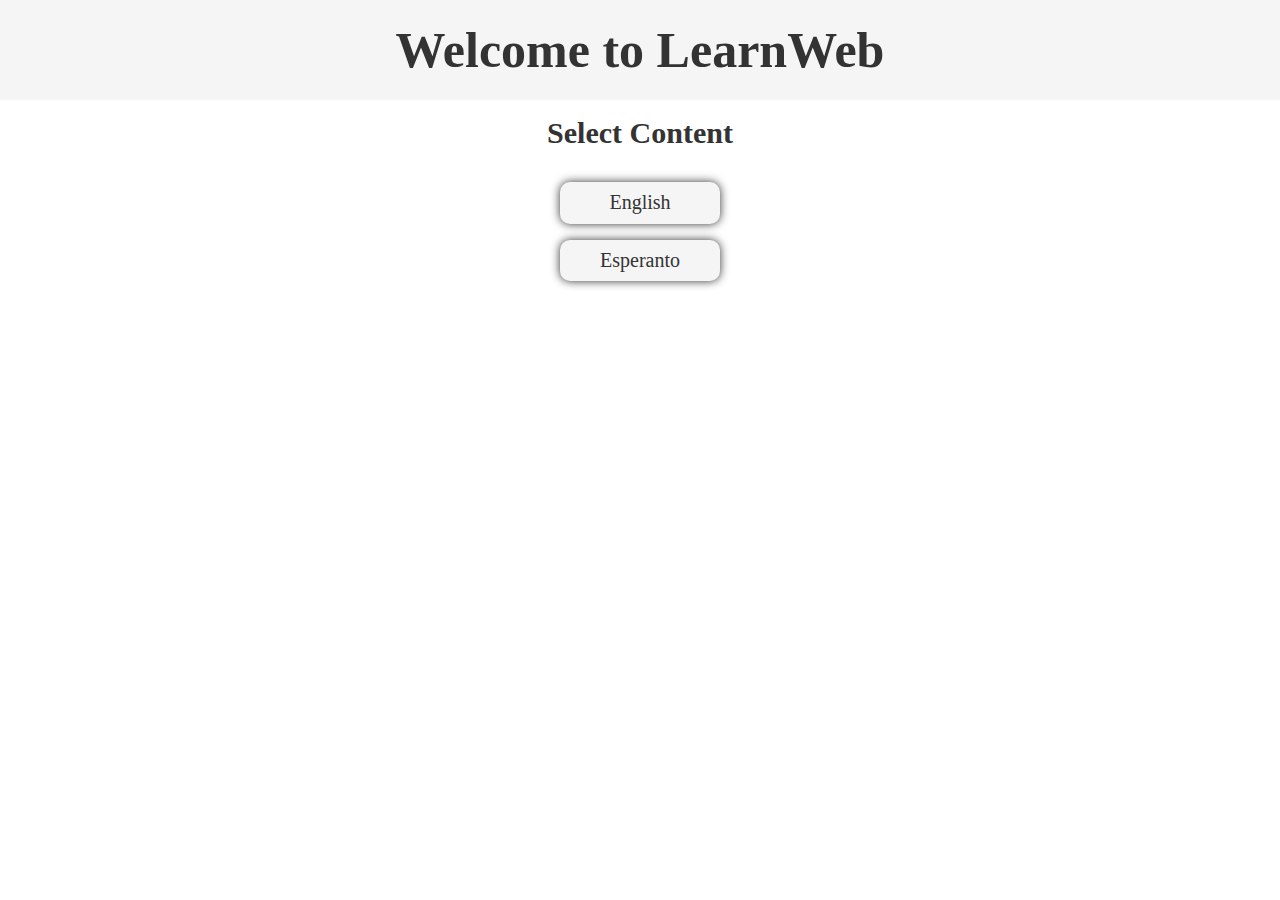
<file: index.html>
<!DOCTYPE html>
<html>
    <head>
        <meta charset="utf-8" />
        <meta name="viewport" content="width=device-width, initial-scale=1.0" />
        <title>Home</title>
        <link rel="stylesheet" href="style.css" />
    </head>
    <body>
        <header class="header">
            <h1 class="header__h1">Welcome to LearnWeb</h1>
        </header>
        <div class="content">
            <!--Select Courses-->
            <h2 class="content__h2">Select Content</h2>
            <div class="content__courses">
                <ul class="content__courses-ul">
                    <li class="content__courses-ul-li">
                        <a href="content/en/index.html"
                        class="content__courses-ul-li-a">English</a>
                    </li>
                    <li class="content__courses-ul-li">
                        <a href="content/eo/index.html"
                        class="content__courses-ul-li-a">Esperanto</a>
                    </li>
                </ul>
            </div>

        </div>
    </body>
</html>
</file>
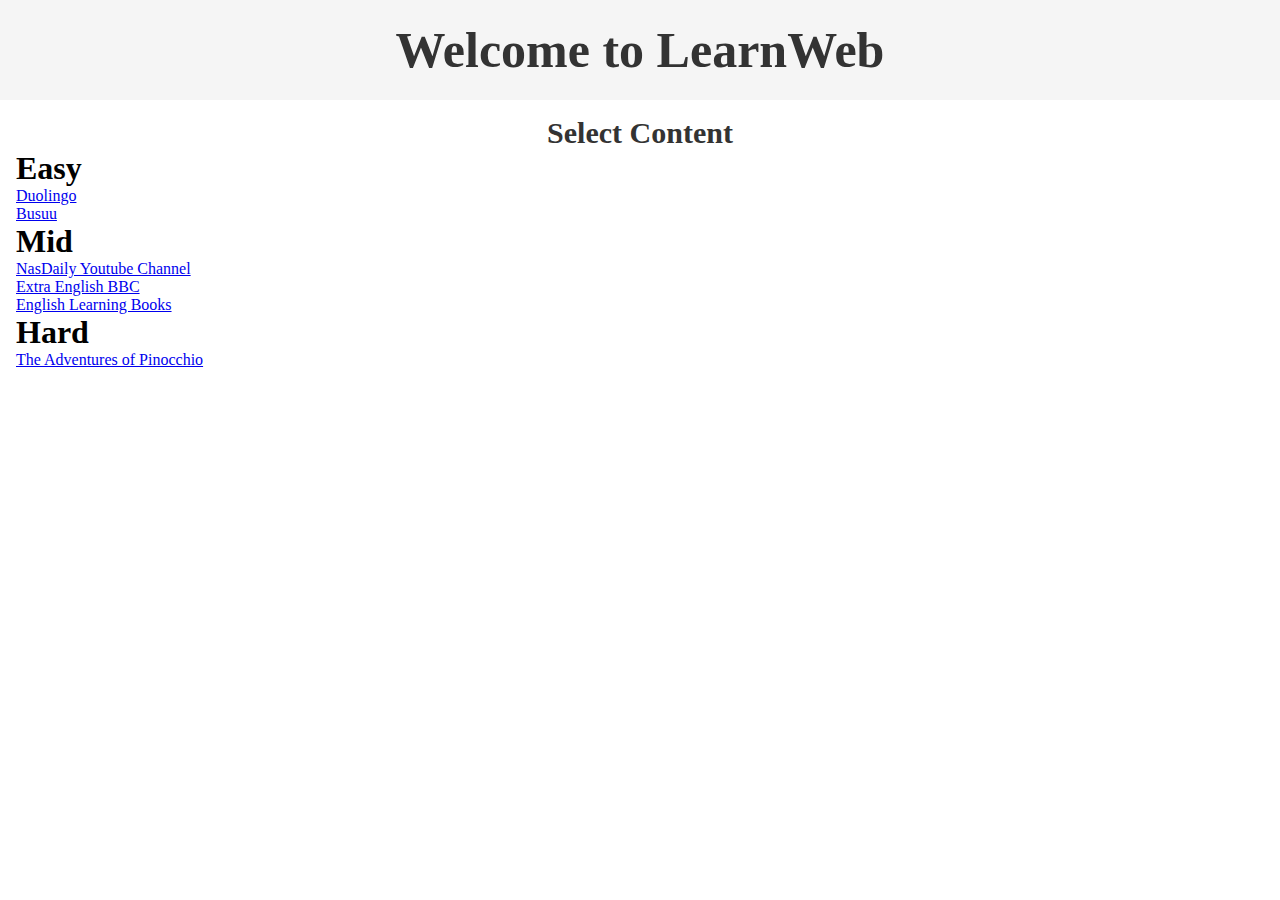
<file: content/en/index.html>
<!DOCTYPE html>
<html>
    <head>
        <meta charset="utf-8" />
        <meta name="viewport" content="width=device-width, initial-scale=1.0" />
        <title>Home</title>
        <link rel="stylesheet" href="../../style.css" />
    </head>
    <body>
        <header class="header">
            <h1 class="header__h1">Welcome to LearnWeb</h1>
        </header>
        <div class="content">
            <h2 class="content__h2">Select Content</h2>
            <div class="content__content">
                <div class="content__content-easy">
                    <h1>Easy</h1>
                    <div>
                        <a target="_blank" href="https://www.duolingo.com">Duolingo</a>
                    </div>
                    <div>
                        <a target="_blank" href="https://www.busuu.com">Busuu</a>
                    </div>
                </div>
                <div class="content__content-mid">
                    <h1>Mid</h1>
                    <div>
                        <a target="_blank" href="https://www.youtube.com/c/NasDaily/videos">NasDaily Youtube Channel</a>
                    </div>
                    <div>
                        <a target="_blank" href="https://www.youtube.com/playlist?list=PLdYSWqTrWP2jyqWIdjsATbrb11uN_BMrF">Extra English BBC</a>
                    </div>
                    <div>
                        <a target="_blank" href="https://drive.google.com/drive/folders/10IEnNPsqS3DLzo-8CE5KuPQgo1N1l7-w">English Learning Books</a>
                    </div>
                </div>
                <div class="content__content-Hard">
                    <h1>Hard</h1>
                    <div>
                        <a target="_blank" href="hard/Pinocchio/index.html">The Adventures of Pinocchio</a>
                    </div>
                </div>
            </div>
        </div>
    </body>
</html>
</file>
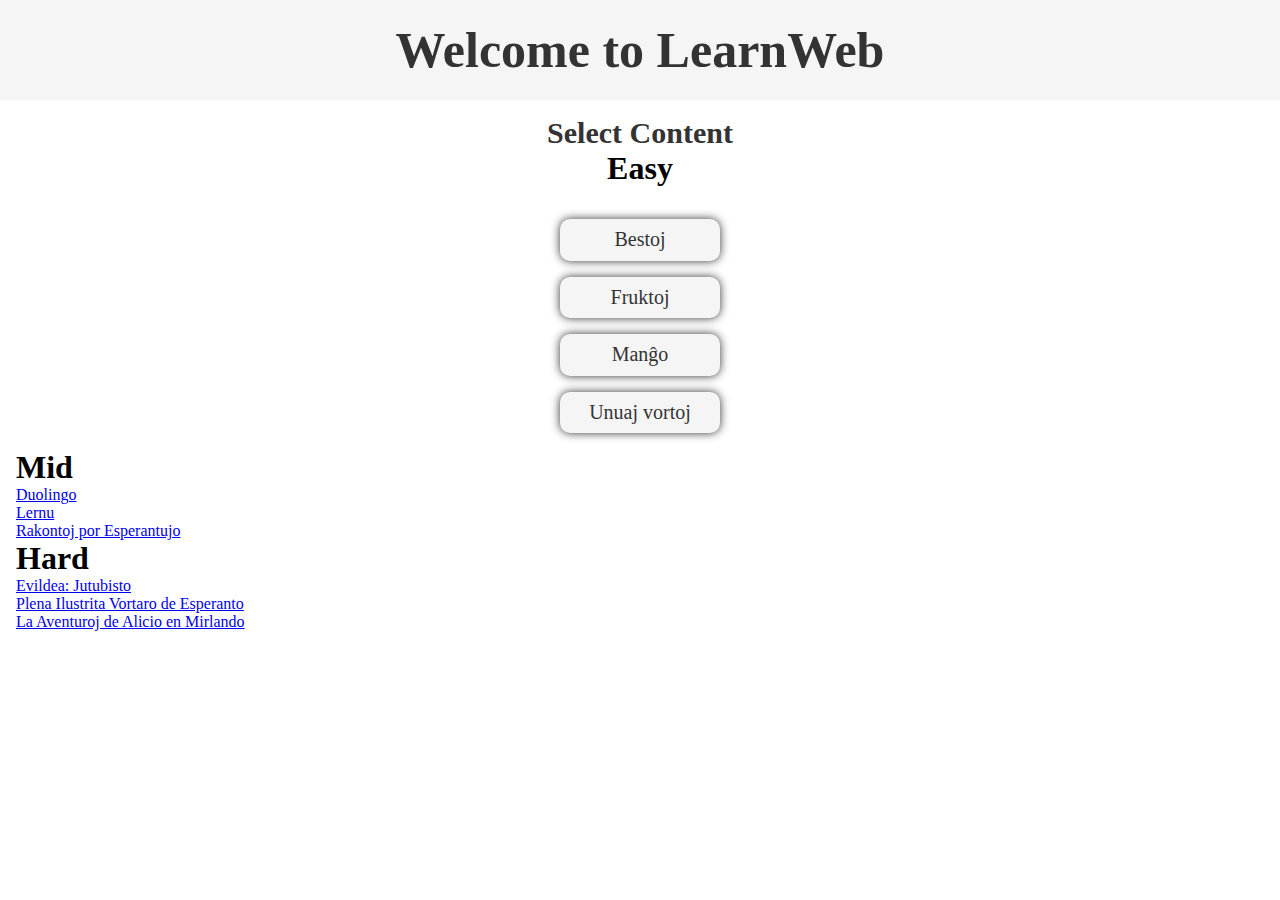
<file: content/eo/index.html>
<!DOCTYPE html>
<html>
    <head>
        <meta charset="utf-8" />
        <meta name="viewport" content="width=device-width, initial-scale=1.0" />
        <title>Home</title>
        <link rel="stylesheet" href="../../style.css" />
    </head>
    <body>
        <header class="header">
            <h1 class="header__h1">Welcome to LearnWeb</h1>
        </header>
        <div class="content">
            <h2 class="content__h2">Select Content</h2>
            <div class="content__content">
                <h1 align="center">Easy</h1>
                <div class="content__courses content__easy">
                    <ul class="content__courses-ul">
                        <li class="content__courses-ul-li">
                            <a class="content__courses-ul-li-a"
                            target="_blank" href="https://raw.githubusercontent.com/Can202/Esperanta-enhavo/master/vortprovizo%20kaj%20praktiko/Bestoj.webp">Bestoj</a>
                        </li>
                        <li class="content__courses-ul-li">
                            <a class="content__courses-ul-li-a"
                            target="_blank" href="https://raw.githubusercontent.com/Can202/Esperanta-enhavo/master/vortprovizo%20kaj%20praktiko/Fruktoj.jpg">Fruktoj</a>
                        </li>
                        <li class="content__courses-ul-li">
                            <a class="content__courses-ul-li-a"
                            target="_blank" href="https://raw.githubusercontent.com/Can202/Esperanta-enhavo/master/vortprovizo%20kaj%20praktiko/Man%C4%9Do.png">Manĝo</a>
                        </li>
                        <li class="content__courses-ul-li">
                            <a class="content__courses-ul-li-a"
                             target="_blank" href="https://raw.githubusercontent.com/Can202/Esperanta-enhavo/master/vortprovizo%20kaj%20praktiko/Primeras%20palabras.jpg">Unuaj vortoj</a>
                        </li>
                    </ul>
                </div>
                <div class="content__content-mid">
                    <h1>Mid</h1>
                    <div>
                        <a target="_blank" href="https://www.duolingo.com">Duolingo</a>
                    </div>
                    <div>
                        <a target="_blank" href="https://lernu.net">Lernu</a>
                    </div>
                    <div>
                        <a target="_blank" href="https://global-asp.github.io/storybooks-esperantujo">Rakontoj por Esperantujo</a>
                    </div>
                </div>
                <div class="content__content-Hard">
                    <h1>Hard</h1>
                    <div>
                        <a target="_blank" href="https://www.youtube.com/c/Evildea/videos">Evildea: Jutubisto</a>
                    </div>
                    <div>
                        <a target="_blank" href="https://vortaro.net">Plena Ilustrita Vortaro de Esperanto</a>
                    </div>
                    <div>
                        <a target="_blank" href="https://www.youtube.com/watch?v=og0ok_DH9QU">La Aventuroj de Alicio en Mirlando</a>
                    </div>
                </div>
            </div>
        </div>
    </body>
</html>
</file>
<file: style.css>
* {
    margin: 0;
    padding: 0;
}
.header {
    width: 100%;
    line-height: 100px;
    background-color: #f5f5f5;
    text-align: center;
}
.header__h1 {
    font-size: 50px;
    color: #333;
}
.content {
    padding: 1rem;
}
.content__h2 {
    font-size: 30px;
    color: #333;
    text-align: center;
}
.content__courses{
    display: flex;
    flex-wrap: wrap;
    justify-content: center;
    margin-top: 1rem;
}
.content__courses-ul {
    list-style: none;
    padding: 0;
    margin: 0;
}
.content__courses-ul-li {
    width: 10rem;
    height: 2.6rem;
    margin: 1rem;
    background-color: #f5f5f5;
    border-radius: 10px;
    box-shadow: 0 0 10px #333;
    display: flex;
    flex-direction: column;
    justify-content: center;
    align-items: center;
}
.content__courses-ul-li:hover {
    background-color: #bbbbbb;
    transition: all 0.5s;
}
.content__courses-ul-li-a {
    text-decoration: none;
    color: #333;
    font-size: 20px;
}
</file>
